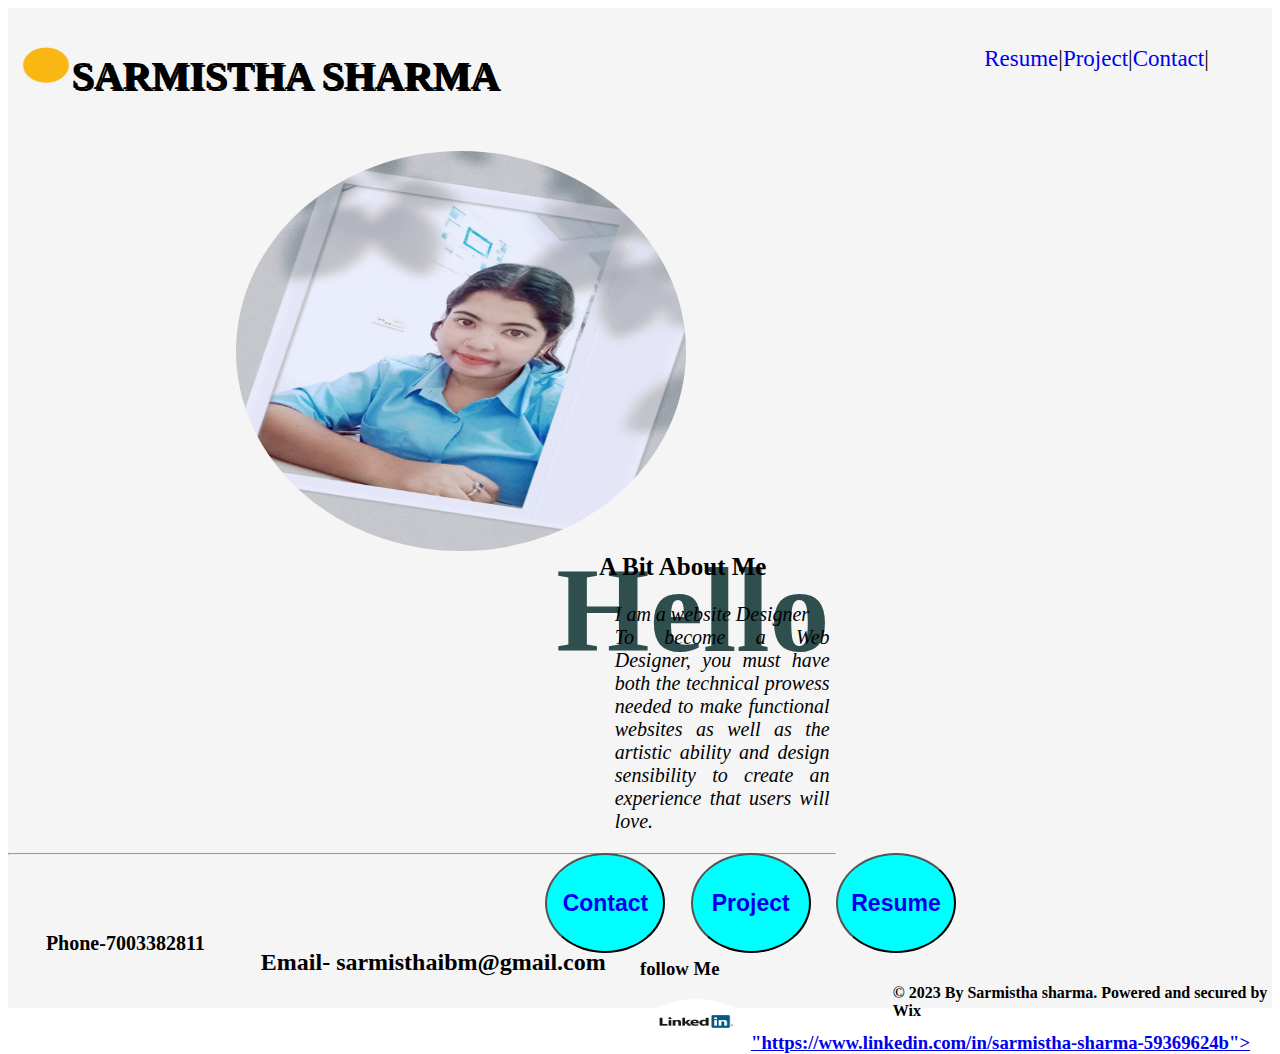
<file: index.html>
<!DOCTYPE html>
<head>
    <title>Portfolio</title>
<link rel="stylesheet"href="git.css"type="text/css"></link>
</head>
<body>
<div class="cv">
    <nav>
          <a href="gitresume.html">Resume</a> |
          <a href="gitproject.html">Project</a> |
          <a href="gitcontact.html">Contact</a> |
    </nav>   
<img src="button.png"width="50px"height="40px">
<h1><b>SARMISTHA SHARMA</b></h1>
<div class="cvAA">
<img src="shar.jpg" width="450px"height="400px">
<h2>Hello</h2>
<h3>A Bit About Me</h3>
<p>I am a website Designer<br>
To become a Web Designer, you must have both the technical prowess needed to make functional websites as well as the artistic ability and design sensibility to create an experience that users will love.</p>
<button><a href="#"><b>Resume</b></a></button>
<button><a href="#"><b>Project</b></a></button>
<button><a href="#"><b>Contact</b></a></button>
</div>
<hr>
<br><br>
<footer class="footer">
<div class="footer">
    <h5><b>Phone-7003382811<br><br>
        </b>
    </h5>
    <h2>Email-
        sarmisthaibm@gmail.com
    </h2>
    <h3>follow Me <br><img src="link.png"width="100px" height="50px">
        <link><a href="#">"https://www.linkedin.com/in/sarmistha-sharma-59369624b"></a></link>
    </h3>
    <h4>© 2023 By Sarmistha sharma.
        Powered and secured by Wix</h4>
    </footer>
</div>
</div>
</body>
</html>
</file>
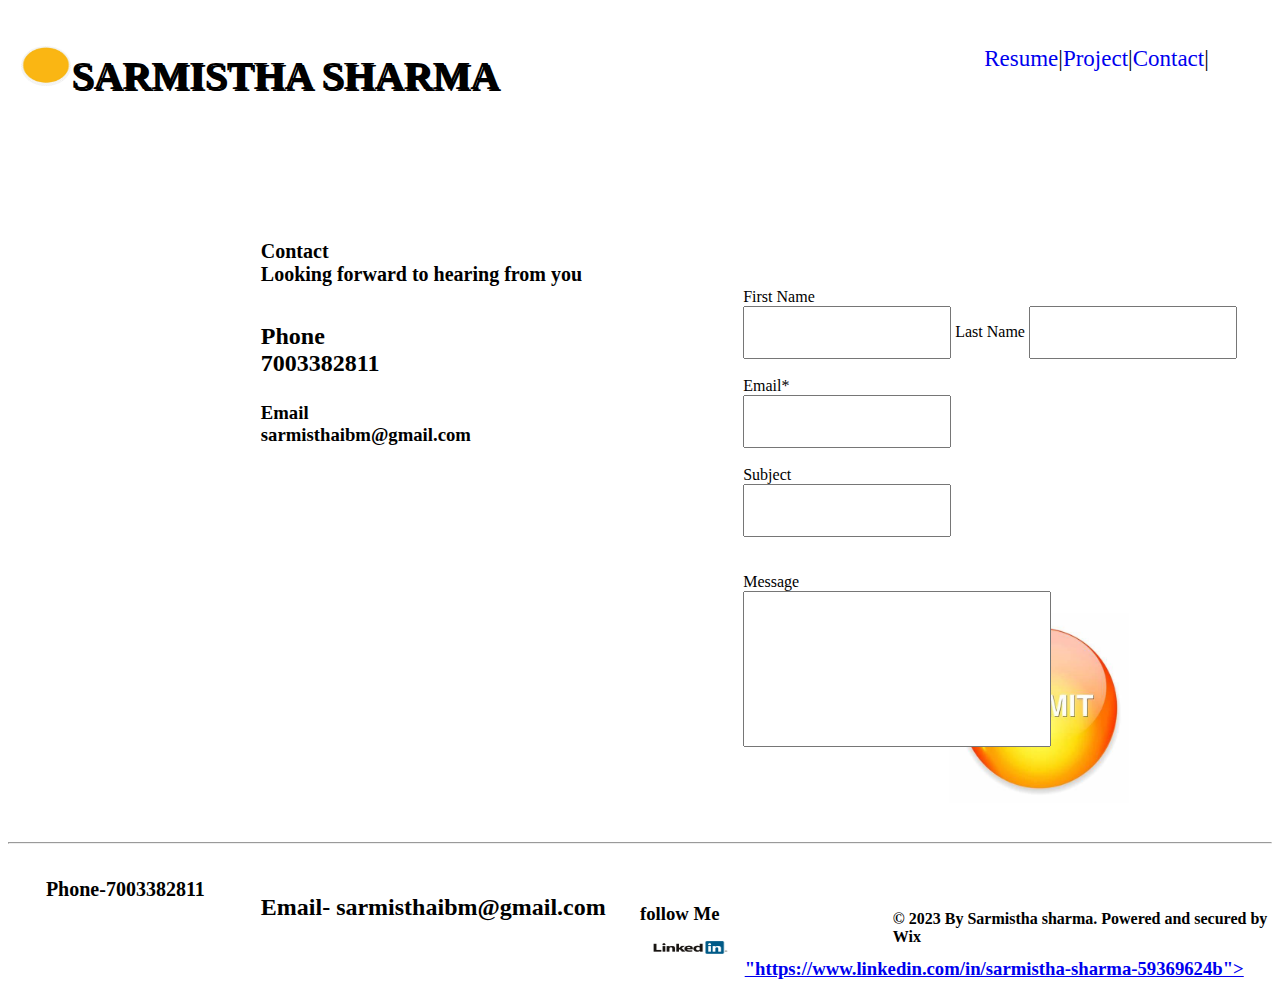
<file: gitcontact.html>
<!DOCTYPE html>
<head>
    <title>
        Contact
    </title>
<link rel="stylesheet" href="gitcont.css" type="text/css"></link>
</head>
<body>
    <div class="cv">
        <nav>
              <a href="gitresume.html">Resume</a> |
              <a href="gitproject.html">Project</a> |
              <a href="gitcontact.html">Contact</a> |
        </nav>   
    <img src="button.png"width="50px"height="40px">
    <h1><b>SARMISTHA SHARMA</b></h1>
    </div>
    <div class="conta"><br>
        <h1><b>Contact<br>
            Looking forward to hearing from you
        </b></h1><br><br>
        <h2><b>Phone<br>
            7003382811</b></h2><br>
            <h3><b>Email<br>
                sarmisthaibm@gmail.com</b></h3>
        <ol>        
        <label>First Name</label><br> 
        <input type="text"Name="Fname">
        <label>Last Name</label>  
        <input type="text"Name="lname"><br><br>
        <label>Email*</label><br>   
        <input type="text"Name="ename"><br><br>
        <label>Subject</label><br>   
        <input type="text"Name="sname"><br><br><br>
        <form>
        <label>Message</label><br>   
        <input type="text"Name="mname"><br><br><br> 
        </form>
        <img src="submit.png"width="180px"height="190px">

        </ol>  
    </div>
    <hr>
    <footer class="footer">
        <div class="footer">
            <h5><b>Phone-7003382811<br><br>
                </b>
            </h5>
            <h2>Email-
                sarmisthaibm@gmail.com
            </h2>
            <h3>follow Me <br><img src="link.png"width="100px" height="50px">
                <link><a href="#">"https://www.linkedin.com/in/sarmistha-sharma-59369624b"></a></link>
            </h3>
            <h4>© 2023 By Sarmistha sharma.
                Powered and secured by Wix</h4>
            </footer>
        </div>

</body>
</file>
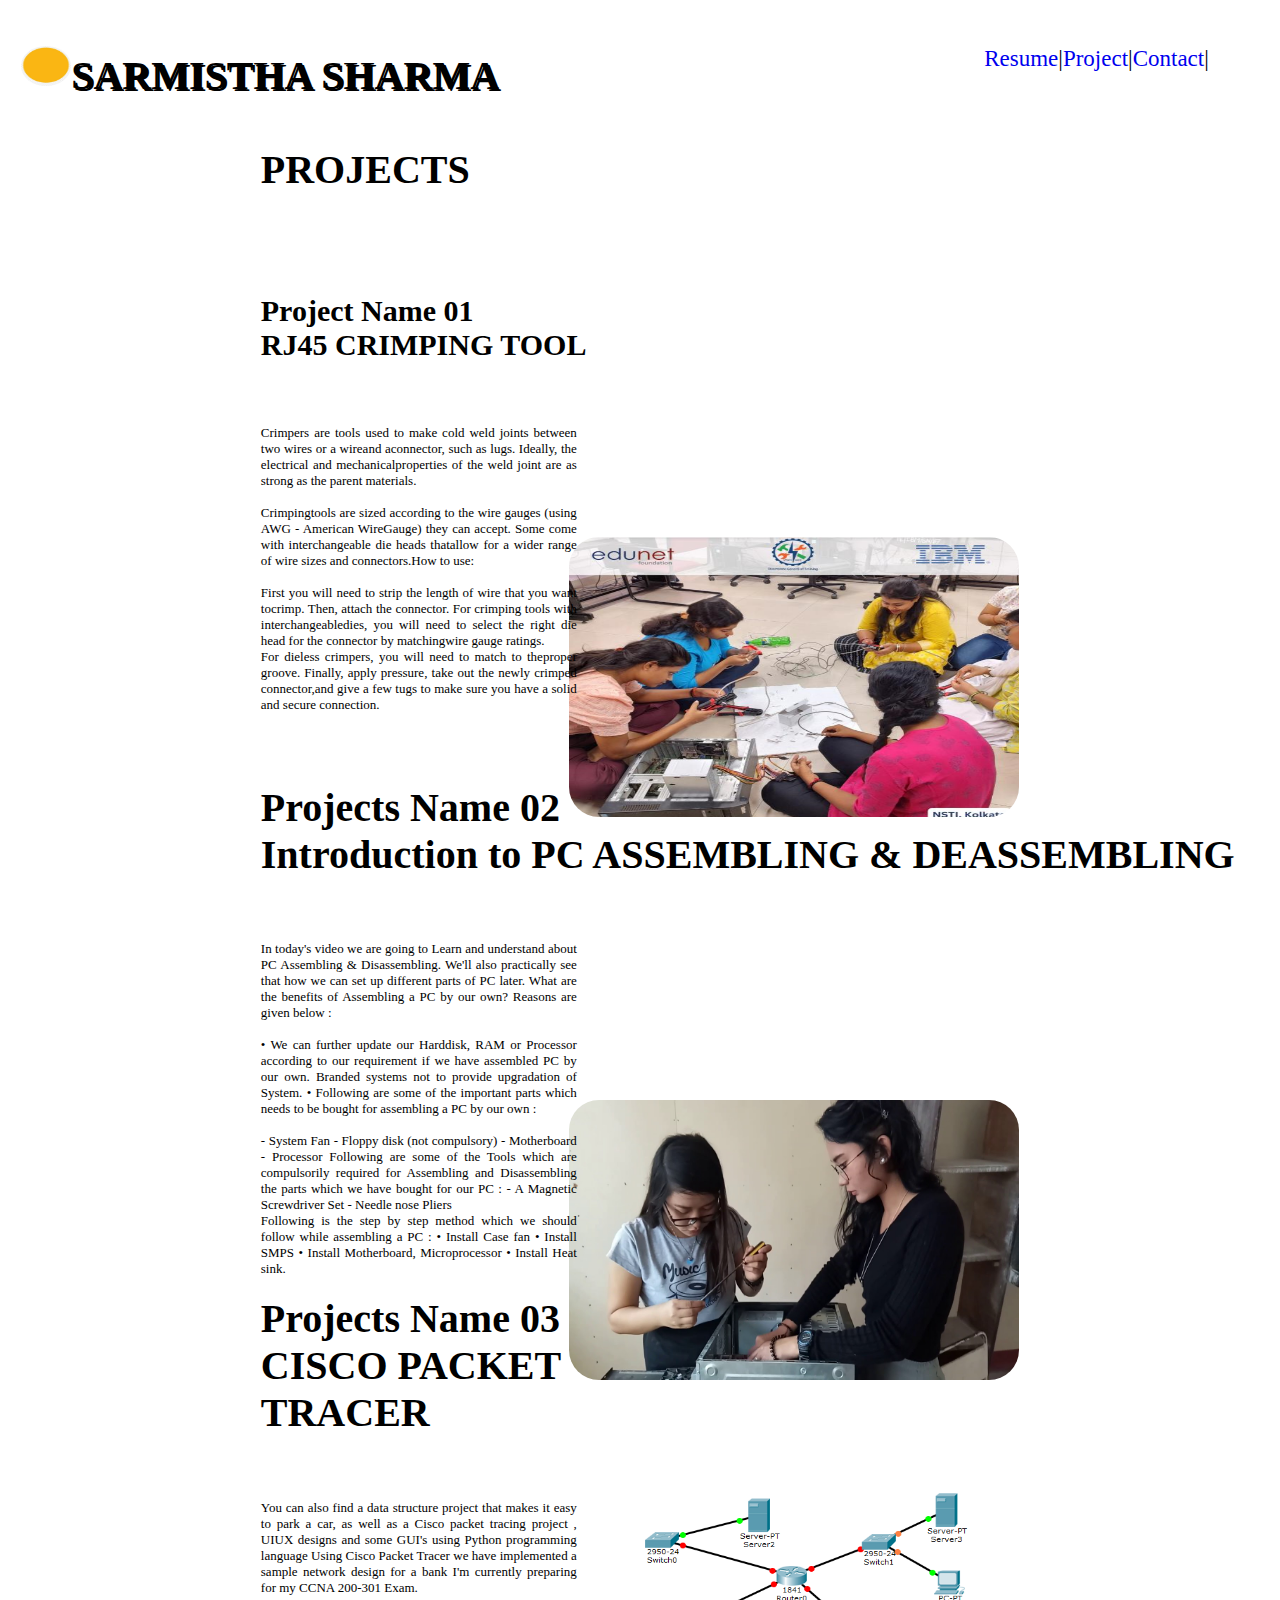
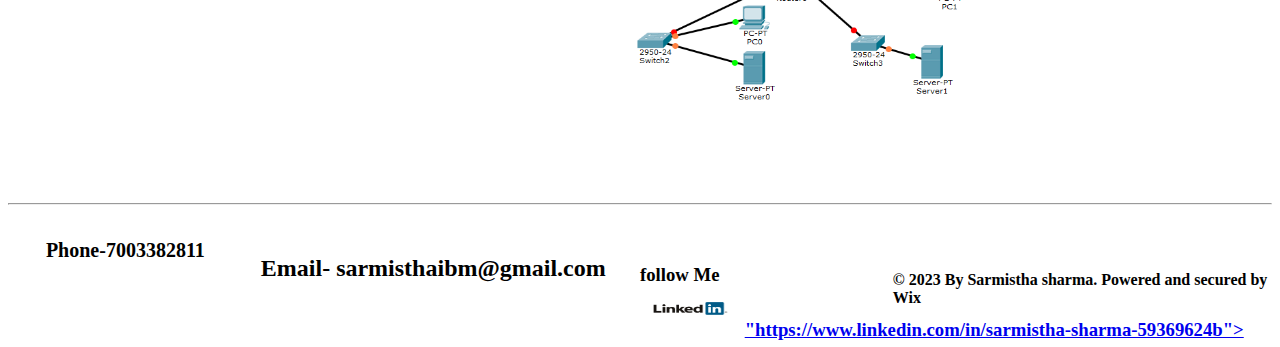
<file: gitproject.html>
<!DOCTYPE html>
<head>
    <title>project</title>
    <link rel="stylesheet"href="gitpro.css"type="text/css"></link>
</head>
<div class="cv">
    <nav>
          <a href="gitresume.html">Resume</a> |
          <a href="gitproject.html">Project</a> |
          <a href="gitcontact.html">Contact</a> |
    </nav>   
<img src="button.png"width="50px"height="40px">
<h1><b>SARMISTHA SHARMA</b></h1>
</div>
<div class="proj">
<h1>PROJECTS</h1>
<h2>Project Name 01<br>
    RJ45 CRIMPING TOOL
</h2>
<p>Crimpers are tools used to make cold weld joints between two wires or a wireand   aconnector,   such   as   lugs.   Ideally,   the   electrical   and   mechanicalproperties of the weld joint are as strong as the parent materials.<br><br> Crimpingtools are sized according to the wire gauges (using AWG -  American WireGauge) they can accept. Some come with interchangeable  die heads  thatallow for a wider range of wire sizes and connectors.How to use:<br><br> First you will need to strip the length of wire that you want tocrimp. Then, attach the connector. For crimping tools with interchangeabledies, you will need to select the right die head for the connector by matchingwire   gauge   ratings. <br>  For   dieless   crimpers,   you   will   need   to   match   to   theproper groove. Finally, apply pressure, take out the newly crimped connector,and give a few tugs to make sure you have a solid and secure connection.</p>
<img src="imgb.png"width="450px"height="280px">
</div>
<div class="para">
    <h1>Projects Name 02<br>
        Introduction to PC ASSEMBLING & DEASSEMBLING
    </h1>
    <p>In today's video we are going to Learn and understand about PC Assembling & Disassembling. We'll also practically see that how we can set up different parts of PC later.

        What are the benefits of Assembling a PC by our own? Reasons are given below :<br><br>
        • We can further update our Harddisk, RAM or Processor according to our requirement if we have assembled PC by our own. Branded systems not to provide upgradation of System.
        • Following are some of the important parts which needs to be bought for assembling a PC by our own :<br><br>
        - System Fan
        - Floppy disk (not compulsory)
        - Motherboard
        - Processor
        Following are some of the Tools which are compulsorily required for Assembling and Disassembling the parts which we have bought for our PC :
        - A Magnetic Screwdriver Set
        - Needle nose Pliers<br>
        
        
        Following is the step by step method which we should follow while assembling a PC :
        • Install Case fan
        • Install SMPS
        • Install Motherboard, Microprocessor
        • Install Heat sink.</p>
<img src="sk.jpg"width="450px"height="280px">
</div>
<div class="graph">
<h1>Projects Name 03<br>
CISCO PACKET TRACER</h1> 
<p>You can also find a data structure project that makes it easy to park a car, as well as a Cisco packet tracing project , UIUX designs and some GUI's using Python programming language Using Cisco Packet Tracer we have implemented a sample network design for a bank I'm currently preparing for my CCNA 200-301 Exam.</p>   
<img src="cisco.png"width="450px"height="280px">
</div>
<hr>
<footer class="footer">
    <div class="footer">
        <h5><b>Phone-7003382811<br><br>
            </b>
        </h5>
        <h2>Email-
            sarmisthaibm@gmail.com
        </h2>
        <h3>follow Me <br><img src="link.png"width="100px" height="50px">
            <link><a href="#">"https://www.linkedin.com/in/sarmistha-sharma-59369624b"></a></link>
        </h3>
        <h4>© 2023 By Sarmistha sharma.
            Powered and secured by Wix</h4>
        </footer>
    </div>
<body>

</body>
</file>
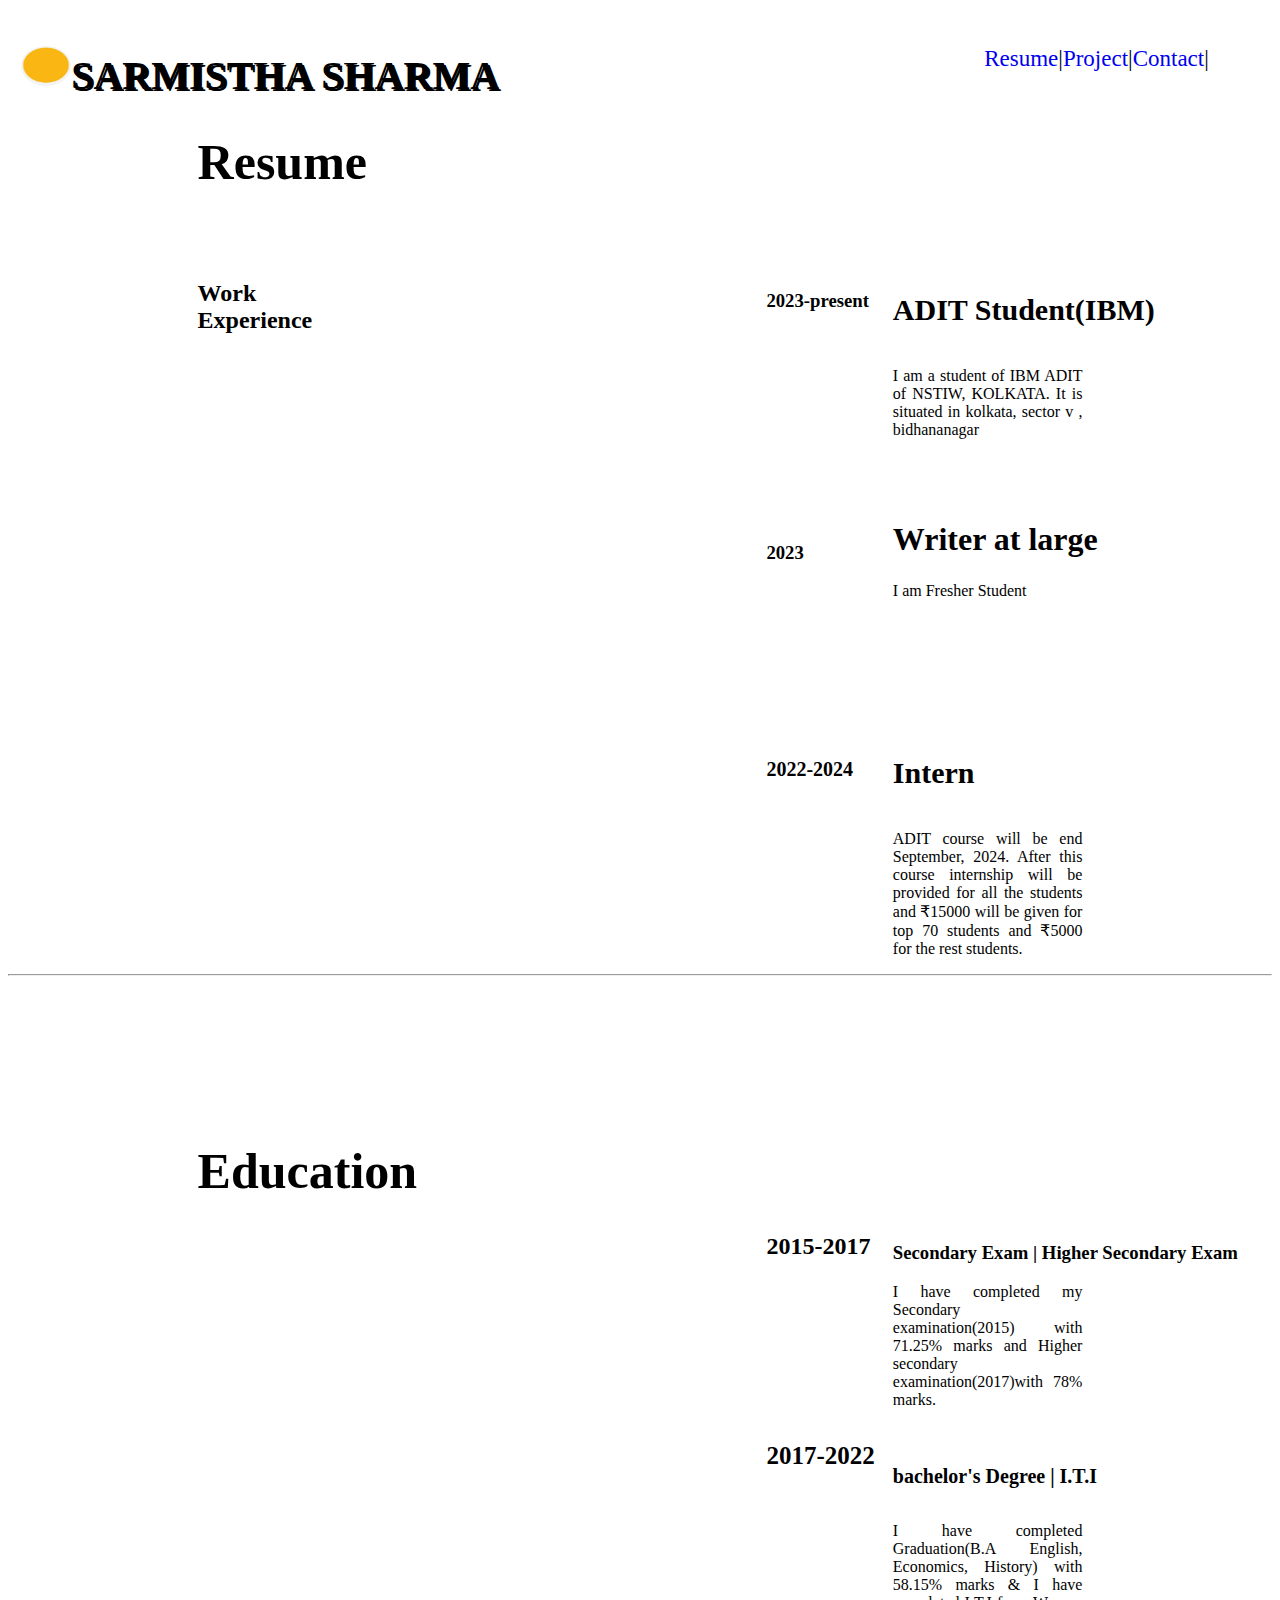
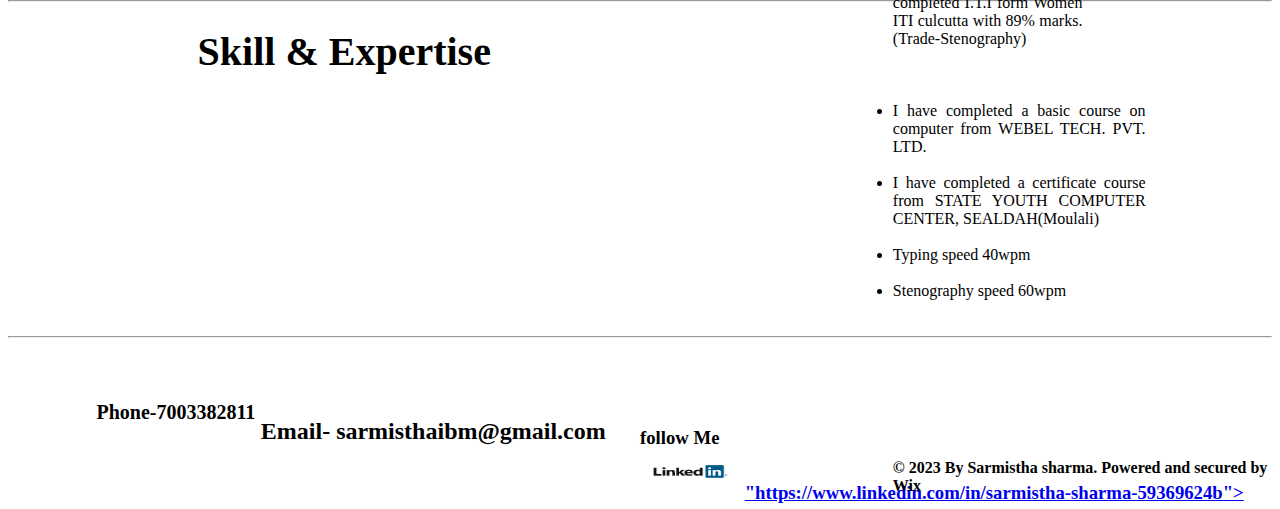
<file: gitresume.html>
<!DOCTYPE html>
<head>
    <title>
        Resume
    </title>
    <link rel="stylesheet"href="gitres.css"type="text/css">
</head>
<body>
    <div class="cv">
        <nav>
              <a href="gitresume.html">Resume</a> |
              <a href="gitproject.html">Project</a> |
              <a href="gitcontact.html">Contact</a> |
        </nav>   
    <img src="button.png"width="50px"height="40px">
    <h1><b>SARMISTHA SHARMA</b></h1>
    </div>
    <div class="bio">
    <h1>Resume</h1>
    <h2>Work<br> Experience</h2>
    <h3>2023-present</h3>
    <h4>ADIT Student(IBM)</h4>
    <p>I am a student of IBM ADIT of NSTIW, KOLKATA. It is situated in kolkata, sector v , bidhananagar</p>
    </div>
    <div class="inter">
        <h1>Writer at large</h1>
        <h3>2023</h3>
        <p>I am Fresher Student</p>
    </div>
        <div class="wix">
            <h1>2022-2024</h1>
            <h4>Intern</h4>
            <p>ADIT course will be end September, 2024. After this course internship will be provided for all the students and ₹15000 will be given for top 70 students and ₹5000 for the rest students.</p>
            <hr>
        </div>
    <div class="head">
        <h1>Education</h1>
        <h2>2015-2017</h2>
        <h3>Secondary Exam |
           Higher Secondary Exam </h3>
        <p>I have completed my Secondary examination(2015) with 71.25% marks
            and Higher secondary examination(2017)with 78% marks.
        </p>     
        <h4>2017-2022</h4> 
        <h5>bachelor's Degree
            | I.T.I </h5> 
        <p>I have completed Graduation(B.A English, Economics, History) with 58.15% marks
            &  I have completed I.T.I form Women ITI culcutta with 89% marks.(Trade-Stenography)
        </p>  
    </div>  
    <hr>
    <div class="tail">
    <h1>Skill & 
        Expertise
    </h1>
    <li>
        I have completed a basic course on computer from WEBEL TECH. PVT. LTD.<br></li><br>

    <li>I have completed a certificate course from STATE YOUTH COMPUTER CENTER, SEALDAH(Moulali)<br></li><br>

    <li>Typing speed 40wpm<br></li><br>

    <li>Stenography speed 60wpm<br></li><br>
    
    
    
    </div>  

    <hr>
    <footer class="footer">
        <div class="footer">
            <h5><b>Phone-7003382811<br><br>
                </b>
            </h5>
            <h2>Email-
                sarmisthaibm@gmail.com
            </h2>
            <h3>follow Me <br><img src="link.png"width="100px" height="50px">
                <link><a href="#">"https://www.linkedin.com/in/sarmistha-sharma-59369624b"></a></link>
            </h3>
            <h4>© 2023 By Sarmistha sharma.
                Powered and secured by Wix</h4>
            </footer>
        </body>

</html>
</file>
<file: git.css>
.cv{
    width: auto;
    height: 1000px;
    background-color: whitesmoke;
}
.cv h1{
    font-size: 40px;
    margin-left: 5%;
    margin-top: -3%;
    text-shadow: 2px 2px;
    color: black;
    
}
.cv nav{
    float: right;
    display: flex;
    margin-top: 3%;
    margin-right: 5%;
    font-size: 23px;
}
.cv nav a{
    text-decoration: none;
}
.cv nav :hover{
    background-color: pink;
}
.cv img{
    border-radius: 65%;
    margin-top: 3%;
    margin-left: 1%;
}
.cvAA img{
    margin-left: 18%;
    margin-top: 2%;
}
.cvAA h2{
    font-size: 120px;
    float: right;
    margin-right: 35%;
    font-style: arial mt;
    margin-top: -1%;
    color:darkslategray;
    
}
.cvAA{
    height: 700px;
    width: auto;
    background-color: whitesmoke;
}
.cvAA p{
    float: right;
    margin-right: 35%;
    margin-left: 48%;
    text-align: justify;
    margin-top: -14%;
    font-style: italic;
    font-size: 20px;
}
.cvAA h3{
    float: right;
    margin-right: 40%;
    margin-top: -18%;
    font-size: 25px;
}
.cvAA button{
    width: 120px;
    height: 100px;
    float: right;
    margin-right: 25%;
    margin-left: -23%;
    border-radius: 50%;
    background-color: aqua;
    
}
.cvAA button a{
    text-decoration: none;
    font-size: 23px;
}
.cvAA button:hover{
    background-color: greenyellow;
    display: inline;
}
.footer h5{
    margin-left: 3%;
    font-size: 20px;
}
.footer h2{
    margin-left: 20%;
    margin-top: -5%;
}
.footer h3{
    margin-left: 50%;
    margin-top: -3%;
}
.footer h4{
    margin-left: 70%;
    margin-top: -7%;
}
.footer{
    width: auto;
    height: 100px;
}
</file>
<file: gitcont.css>
.cv{
    width: auto;
    height: 100px;
    background-color: white;
}
.cv h1{
    font-size: 40px;
    margin-left: 5%;
    margin-top: -3%;
    text-shadow: 2px 2px;
    color: black;
}
.cv nav{
    float: right;
    display: flex;
    margin-top: 3%;
    margin-right: 5%;
    font-size: 23px;
}
.cv nav a{
    text-decoration: none;
}
.cv nav :hover{
    background-color: pink;
}
.cv img{
    border-radius: 65%;
    margin-top: 3%;
    margin-left: 1%;
}
.conta h1{
    margin-left: 20%;
    margin-top: 8%;
    margin-top: -1%;
    font-size: 20px;


}
.conta{
    width: auto;
    height: 600px;
    background-color: white;
    margin-top: 10%;
}
.conta h2{
    margin-left: 20%;
    margin-top: 8%;
    margin-top: -1%;
}
.conta h3{
    margin-left: 20%;
    margin-top: 8%;
    margin-top: -1%;
}
.conta ol{
    margin-left: 55%;
    margin-top: -14%;
}
.conta input{
    width: 200px;
    height: 47px;
}
.conta form input{
    width: 300px;
    height: 150px;
}
.conta img{
    float: right;
    margin-right: 27%;
    margin-top: -32%;
}
.footer h5{
    margin-left: 3%;
    font-size: 20px;
}
.footer h2{
    margin-left: 20%;
    margin-top: -5%;
}
.footer h3{
    margin-left: 50%;
    margin-top: -3%;
}
.footer h4{
    margin-left: 70%;
    margin-top: -7%;
}
.footer{
    width: auto;
    height: 100px;
}
</file>
<file: gitpro.css>
.cv{
    width: auto;
    height: 100px;
    background-color: white;
}
.cv h1{
    font-size: 40px;
    margin-left: 5%;
    margin-top: -3%;
    text-shadow: 2px 2px;
    color: black;
}
.cv nav{
    float: right;
    display: flex;
    margin-top: 3%;
    margin-right: 5%;
    font-size: 23px;
}
.cv nav a{
    text-decoration: none;
}
.cv nav :hover{
    background-color: pink;
}
.cv img{
    border-radius: 65%;
    margin-top: 3%;
    margin-left: 1%;
}
.proj{
    width: auto;
    height: 600px;
    background-color: white;
}
.proj h1{
    margin-left: 20%;
    font-size: 40px;
    margin-top: 3%;
    
}
.proj h2{
    margin-left: 20%;
    font-size: 30px;
    margin-top: 8%;
}
.proj p{
    margin-left: 20%;
    font-size: 13px;
    text-align: justify;
    margin-right: 55%;
    margin-top: 5%;
}
.proj img{
    float: right;
    margin-right: 20%;
    margin-top: -15%;
    border-radius: 30px;
}
.para{
    width: auto;
    height: 600px;
    background-color: white;
}
.para h1{
    margin-left: 20%;
    font-size: 40px;
    margin-top: 3%;
}
.para p{
    margin-left: 20%;
    font-size: 13px;
    text-align: justify;
    margin-right: 55%;
    margin-top: 5%;
}
.para img{
    float: right;
    margin-right: 20%;
    margin-top: -15%;
    border-radius: 30px;
}
.graph{
    width: auto;
    height: 500px;
    background-color: white;
}
.graph h1{
    margin-left: 20%;
    font-size: 40px;
    margin-top: -7%;
}
.graph p{
    margin-left: 20%;
    font-size: 13px;
    text-align: justify;
    margin-right: 55%;
    margin-top: 5%;
}
.graph img{
    float: right;
    margin-right: 20%;
    margin-top: -12%;
}
.footer h5{
    margin-left: 3%;
    font-size: 20px;
}
.footer h2{
    margin-left: 20%;
    margin-top: -5%;
}
.footer h3{
    margin-left: 50%;
    margin-top: -3%;
}
.footer h4{
    margin-left: 70%;
    margin-top: -7%;
}
.footer{
    width: auto;
    height: 100px;
}
</file>
<file: gitres.css>
.cv{
    width: auto;
    height: 100px;
    background-color: white;
}
.cv h1{
    font-size: 40px;
    margin-left: 5%;
    margin-top: -3%;
    text-shadow: 2px 2px;
    color: black;
}
.cv nav{
    float: right;
    display: flex;
    margin-top: 3%;
    margin-right: 5%;
    font-size: 23px;
}
.cv nav a{
    text-decoration: none;
}
.cv nav :hover{
    background-color: pink;
}
.cv img{
    border-radius: 65%;
    margin-top: 3%;
    margin-left: 1%;
}
.bio{
    width: auto;
    height: 350px;
    background-color: white;
    margin-top: -3%;
}
.bio h1{
    margin-top: 5%;
    margin-left: 15%;
    font-size: 50px;
    color: BC2B2B;
}
.bio h2{
    margin-top: 7%;
    margin-left: 15%;
}
.bio h3{
    margin-left: 60%;
    margin-top: -5%;
}
.bio h4{
    margin-left: 70%;
}
.bio h4{
    margin-top: -3%;
    font-size: 30px;
}
.bio p{
    margin-left: 70%;
    margin-right: 15%;
    text-align: justify;
}
.inter{
    width: auto;
    height: 300px;
    background-color: white;
}
.wix{
    width: auto;
    height: 350px;
    background-color: white;
}
.inter h3{
    margin-left: 60%;
    margin-top: -3%;
}
.inter p{
    margin-left: 70%;
    margin-right: 15%;
    text-align: justify;
}
.inter h1{
    margin-left: 70%;
    margin-top: 3%;
}
.wix h1{
    margin-left: 60%;
    margin-top: -5%;
    font-size: 20px;
}
.wix h4{
    margin-left: 70%;
    font-size: 30px;
    margin-top: -3%;
}
.wix p{
    margin-left: 70%;
    margin-right: 15%;
    text-align: justify;
}
.head{
    width: auto;
    height: 450px;
    background-color: white;
}
.head h1{
    margin-left: 15%;
    font-size: 50px;
}
.head h2{
    margin-left: 60%;
}
.head h3{
    margin-left: 70%;
    margin-top: -3%;
    text-align: justify;
}
.head p{
    margin-left: 70%;
    margin-right: 15%;
    text-align: justify;
}
.head h4{
    margin-left: 60%;
    font-size: 25px;
}
.head h5{
    margin-left: 70%;
    margin-top: -3%;
    text-align: justify;
    font-size: 20px;
}
.tail{
    height: 300px;
    width: auto;
    background-color: white;
}
.tail h1{
    margin-left: 15%;
    font-size: 40px;
}
.tail li{
    margin-left: 70%;
    margin-right: 10%;
    text-align: justify;
}
.footer h5{
    margin-left: 7%;
    font-size: 20px;
    margin-top: 5%;
    
}
.footer h2{
    margin-left: 20%;
    margin-top: -5%;
}
.footer h3{
    margin-left: 50%;
    margin-top: -3%;
}
.footer h4{
    margin-left: 70%;
    margin-top: -5%;
}
.footer{
    width: auto;
    height: 100px;
}
</file>
